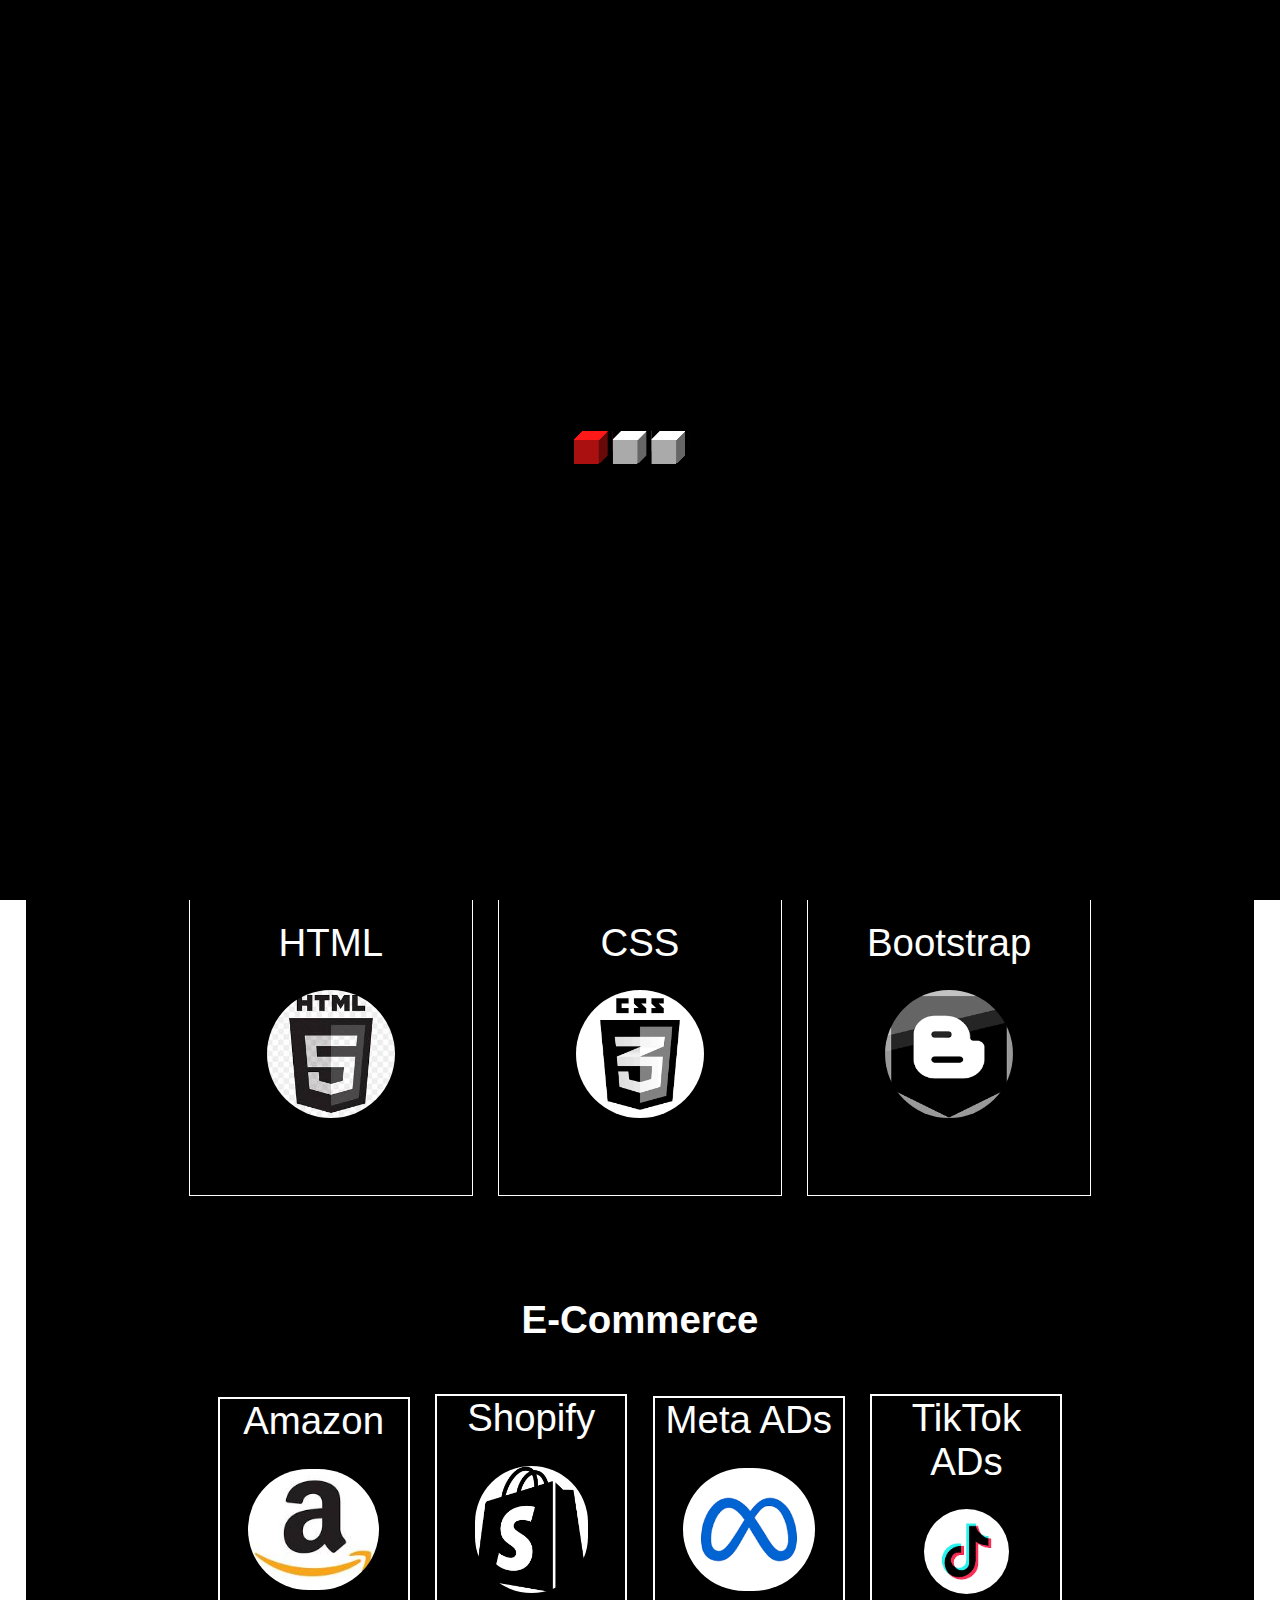
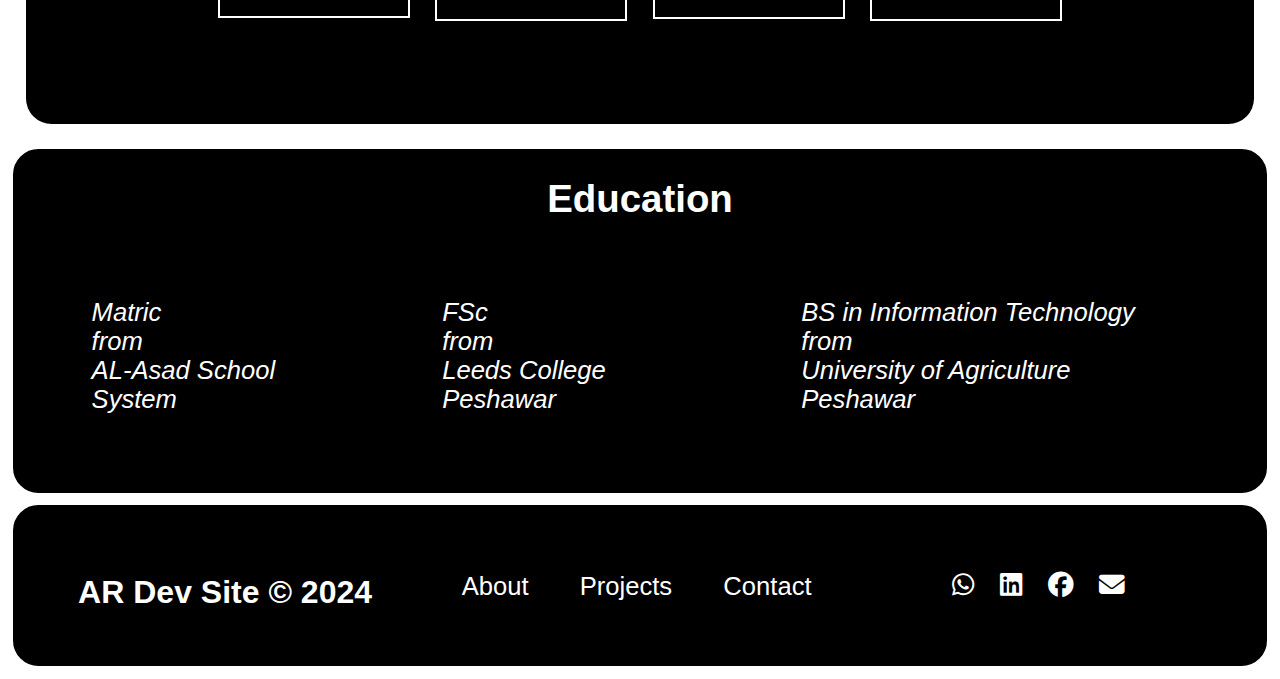
<file: index.html>
<!DOCTYPE html>
<html lang="en">
<head>
    <meta charset="UTF-8">
    <meta name="viewport" content="width=device-width, initial-scale=1.0">
    <title>AR Portfolio</title>
    <link rel="stylesheet" href="./index.css">
    <link rel="stylesheet" href="https://cdnjs.cloudflare.com/ajax/libs/font-awesome/6.7.2/css/all.min.css">
</head>
<body>
    <div id="preloader">
        <div class="loader"></div>
      </div>
    <div class="container">

        <div class="header">
            <div class="logo"><img src="./AR1.jpeg" alt="">
        </div>
           <div class="navbar">
            <nav>
                <ul class="nav-links">
                    <li><a href="#" target="_blank">Home</a></li>
                    <li><a href="#" target="_blank">About</a></li>
                    <li><a href="#" target="_blank">Projects</a></li>
                    <li><a href="#" target="_blank">Contact</a></li>
                </ul>
                <ul class="social-links">
                    <li><a href="#" target="_blank"><i class="fa-brands fa-whatsapp"></i></a></li>
                    <li><a href="#" target="_blank"><i class="fa-brands fa-linkedin"></i></a></li>
                    <li><a href="#" target="_blank"><i class="fa-brands fa-facebook"></i></a></li>
                    <li><a href="#" target="_blank"><i class="fa-solid fa-envelope"></i></a></li>
                </ul>
            </nav>
           </div>
        </div>
    
        
            <div class="intro">
               <div class="intro-text">
                <h1>Hi, I'm Anis Riaz</h1>
                <p> A passionate Frontend Web Developer with expertise in creating engaging and user-friendly web interfaces. I have hands-on experience in e-commerce, including selling on platforms like Amazon and Shopify. With skills in running Meta and TikTok ads, I bring a blend of technical and marketing expertise to every project. Let's create something amazing together!</p>
               </div>
               <img src="./my img.jpg"  alt="logo">

            </div>

            <div class="services">
                <h1>Skills</h1>
             <div class="ser">
                <div class="web">
                    <h1>Web development</h1>
                    <ul>
                        <li>HTML <br> <img src="./html.jpg" alt=""></li>
                        <li>CSS <br> <img src="./css 3.png" alt=""></li>
                        <li>Bootstrap <br> <img src="./BS1.png" alt=""></li>
                    </ul>
                  </div>
    
                   <div class="ecom">
                    <h1>E-Commerce</h1>
                    <UL>
                        <li>Amazon    <img src="./AMA.jpeg" width="70%" alt="A"></li>
                        <li>Shopify   <img src="./shO.png" width="60%" alt="S"></li>
                        <li>Meta ADs  <img src="./meta.png" width="70%" alt="M"></li>
                        <li>TikTok ADs<img src="./TT.png" width="45%" alt="T"></li> 
                    </ul>
                   </div>
             </div>
            </div>

            <div class="Education">
                <h1>Education</h1>
                <ul>
                    <li>Matric <br> from
                    <p>
                         AL-Asad School System
                    </p>
                </li>
                     
                    <li>FSc <br> from
                      <p>  Leeds College Peshawar</p>
                    </li>
                    <li>BS in Information Technology <br> from
                        <p> University of Agriculture Peshawar</p>
                    </li>
                </ul>
            </div>

            <div class="footer">
                <h1>AR Dev Site &copy; 2024</h1>
                <div class="nav">
                    <ul>
                        <li><a href="">About</a></li>
                        <li><a href="">Projects</a></li>
                        <li><a href="">Contact</a></li>
                    </ul>
                </div>
                <div class="links">
                    <ul>
                        <li><a href=""><i class="fa-brands fa-whatsapp"></i></a></li>
                        <li><a href=""><i class="fa-brands fa-linkedin"></i></a></li>
                        <li><a href=""><i class="fa-brands fa-facebook"></i></a></li>
                        <li><a href=""><i class="fa-solid fa-envelope"></i></a></li>
                    </ul>
                </div>    

            </div>
    </div>

    <script>
        window.addEventListener("load", () => {
    setTimeout(() => {
      document.getElementById("preloader").style.display = "none";
    }, 3000); // Adjust the time (in milliseconds) for a longer delay
  });
      </script>

      
</body>
</html>
</file>
<file: index.css>
/* HTML: <div class="loader"></div> */
#preloader {
    position: fixed;
    top: 0;
    left: 0;
    width: 100%;
    height: 100%;
    background: #000;
    display: flex;
    justify-content: center;
    align-items: center;
    z-index: 9999;
  }

.loader {
    --s: 25px;
    --g :5px;  
    
    width: calc(3*(1.353*var(--s) + var(--g)));
    aspect-ratio: 3;
    background:
      linear-gradient(#ff1818 0 0) left/33% 100% no-repeat,
      conic-gradient(from -90deg at var(--s) calc(0.353*var(--s)),
        #fff 135deg,#666 0 270deg,#aaa 0); 
    background-blend-mode: multiply;
    --_m:
      linear-gradient(to bottom right,
         #0000 calc(0.25*var(--s)),#000 0 calc(100% - calc(0.25*var(--s)) - 1.414*var(--g)),#0000 0),
      conic-gradient(from -90deg at right var(--g) bottom var(--g),#000 90deg,#0000 0);
    -webkit-mask: var(--_m);
            mask: var(--_m);
    background-size:   calc(100%/3) 100%;
    -webkit-mask-size: calc(100%/3) 100%;
            mask-size: calc(100%/3) 100%;
    -webkit-mask-composite: source-in;
            mask-composite: intersect;
    animation: l7 steps(3) 1.5s infinite;
  }
  @keyframes l7 {
    to {background-position: 150% 0%}
  }


*{
    padding: 0;
    margin: 0;
    box-sizing: border-box;
}
.container{
    font-family: sans-serif;
}
.header{
    display: flex;
    justify-content: space-around;
    align-items: center;
    background-color: #000000;
    color: rgb(255, 255, 255);
    margin: 1vw;
    border-radius: 2vw;
    /* height: 10%%; */
}

.logo img{
    font-family: sans-serif;
    font-size: 2vw;
    margin-left: 2vw;
    width: 8vw;
    /* height: 5vw; */
    border-radius: 2vw;
    transition-duration: 1.5s;
    /* transition-delay: 1s; */
    /* transition-timing-function: ease; */
    transition-property: width;
    transition-property: height;
}

.logo img:hover{
    background-color: white;
    color: black;
    width: 10vw;
    /* height: 10vw; */
    transform: 1s;
    transition: 1s;
}

.navbar{
    display: flex;
    justify-content: space-evenly;
    align-items: center;
}

.navbar ul{
    list-style: none;
}

.nav-links{
    display: flex;
    justify-content: center;
    align-items: center;
    margin-top: 2vw;
    margin-right:20vw;
}

.nav-links li{
    padding: 2vw;
}

.nav-links li a{
    text-decoration: none;
    color: rgb(255, 255, 255);
    margin-right: 2vw;
    font-size: 1.5vw;
    font-family: sans-serif;
    padding: 2vw;
    border-radius: 3vw;
    transition-duration: 15s;
    transition-delay: 5s;
    /* transition-timing-function: step-end; */
    transition-property: width;

}


.nav-links li a:hover{
    background-color: rgb(255, 255, 255);
    color: rgb(0, 0, 0);
    font-size: 2vw;
    transform: 1.0s;
    transition: 1.5s;
}

.social-links{
    display: flex;
    justify-content: center;
    align-items: center;
    width: 20vw;
    float: right;
    margin-right: 1vw;
}

.social-links li a{
    text-decoration: none;
    color: rgb(255, 255, 255);
    font-size: 2vw;
    padding: 1vw;
    border-radius: 2vw;
    transition-duration: 15s;
    transition-delay: 5s;
    /* transition-timing-function: ease-in; */
    transition-property: width;
} 

.social-links li a:hover{
    background-color: rgb(255, 255, 255);
    color: rgb(0, 0, 0);
    font-size: 2.5vw ;
    transform: 1.0s;
    transition: 1s;
}

.intro{
    display: flex;
    flex-direction: ;
    /* border: 2px solid black; */
    background-color: black;
    color: white;
    margin: 2vw;
    border-radius: 2vw;
    padding: 0.5vw;
}


.intro-text{
    display: flex;
    flex-direction: column;
    justify-content: center;
    align-items: center;
    /* width: 100%; */
}

.intro-text h1{
    font-size: 3vw;
    font-family: sans-serif;
    margin-top: 2vw;
}

.intro-text p{
    font-size: 2vw;
    font-family: sans-serif;
    margin: 2vw;
    padding: 3vw;
}

.intro img{
    width: 30vw;
    height: 30vw;
    border-radius: 50vw;
    margin: 2vw;
}

.services{
    background-color: black;
    color: white;
    margin: 2vw;
    border-radius: 2vw;
    padding: 1vw;
}

.services h1{
    /* border: 2px solid white; */
    /* background-color: white; */
    /* color: black; */
    text-align: center;
    border-radius: 2vw;
    font-size: 3vw;
    font-family: sans-serif;
    margin: 1vw;
}

.ser{
    display: flex;
    flex-direction: column;
    justify-content: space-evenly;
    align-items: center;
    margin: 2vw;
}

.web{
    display: flex;
    flex-direction: column;
    justify-content: center;
    align-items: center;
    /* background-color: black; */
    /* color: white; */
    margin: 2vw;
    border-radius: 3vw;
    /* padding: 10px; */
    /* float: left; */
}

.web h1{
    /* border: 2px solid white; */
    /* background-color: white; */
    /* color: black; */
    width: 30vw;
    text-align: center;
    border-radius: 3vw;
    font-size: 3vw;
    font-family: sans-serif;
    margin: 1vw;
}

.web ul{
    display: flex;
    justify-content: center;
    align-items: center;
    list-style: none;
    font-size: 2vw;
    font-family: sans-serif;
    margin: 2vw;
    /* padding: 30px; */
}

.web ul li{
    display: flex;
    flex-direction: column;
    justify-content: center;
    align-items: center;
   padding: 4vw;
    margin: 1vw;
    font-size: 3vw;
    border: 1px solid white;
    transition-duration: 15s;
    transition-delay: 5s;
    /* transition-timing-function: ease-in; */
    transition-property: width;

}

.web ul li img{
    width: 10vw;
    height: 10vw;
    margin: 2vw;
    border-radius: 50vw;
}
.web ul li:hover{
    background-color: white;
    color: black;
    transform: 2s;
    font-size: 4vw;
    transition: 2s;
}

.ecom{
    display: flex;
    flex-direction: column;
    justify-content: center;
    align-items: center;
    background-color: black;
    color: white;
    margin: 2vw;
    border-radius: 2vw;
}

.ecom h1{
    /* border: 2px solid white; */
    /* background-color: white; */
    /* color: white; */
    width: 70vw;
    text-align: center;
    border-radius: 2vw;
    font-size: 3vw;
    font-family: sans-serif;
    margin: 1vw;
}

.ecom ul{
    display: flex;
    justify-content: center;
    align-items: center;
    list-style: none;
    font-size: 2vw;
    font-family: sans-serif;
    margin: 2vw;
    /* padding: 30px; */
}

.ecom ul li{
    display: flex;
    flex-direction: column;
    justify-content: center;
    align-items: center;
    text-align: center;
    /* padding: 100px; */
    margin: 1vw;
    font-size: 3vw;
    width: 15vw;
    border: 2px solid white;
    transition-duration: 3s;
    /* transition-delay: 5s; */
    /* transition-timing-function: ease-in; */
    transition-property: width;

}

.ecom ul li img{
    flex-direction: row;
    /* width: 200px; */
    /* height: 200px; */
    margin: 2vw;
    border-radius: 50vw;
}

.ecom ul li:hover{
    background-color: white;
    color: black;
    transform: 2s;
    font-size: 4vw;
    transition: 2s;
}

.Education{
    border: 2px solid black;
    margin: 1vw;
    background-color: #000000;
    color: white;
    border-radius: 2vw ;
}

.Education h1{
    display: flex;
    justify-content: center;
    align-items: center;
    /* background-color: white; */
    border-radius: 2vw;
    margin-top: 2vw;
    margin-left: 10vw;
    margin-right: 10vw;
    /* padding: 1vw; */
    font-size: 3vw;
    font-family: sans-serif;

}

.Education ul{
    display: flex;
    /* flex-direction: column; */
    justify-content: center;
    align-items: center;
    list-style: none;
    font-size: 2vw;
    font-family: sans-serif;
    font-style: oblique;
    margin: 2vw;
    padding: 1vw;
}

.Education ul li{
    /* border: 2px solid black; */
    /* background-color: white; */
    /* color: black; */
    margin: 1vw;
    padding: 2vw;
    border-radius: 3vw;
}

.footer{
    display: flex;
    /* flex-direction: column; */
    justify-content: center;
    align-items: center;
    border: 2px solid black;
    background-color: #000000;
    color: white;
    border-radius: 2vw;
    margin: 1vw;
}

.footer h1{
    margin-top: 1vw;
}

.footer .nav{
    margin-left: 2vw;
    padding: 1vw;
}

.nav ul{
    display: flex;
    justify-content: center;
    align-items: center;
    list-style: none;
    font-family: sans-serif;
    font-size: 2vw;
    padding: 2vw;
}

.nav li a{
    text-decoration: none;
    color: white;
    padding: 2vw;
    border-radius: 2vw;
}

.nav li a:hover{
    background-color: white;
    color: #000000;

}

.footer .links{
    margin: 2vw;
    padding: 1vw;
}

.links ul{
    display: flex;
    justify-content: center;
    align-items: center;
    list-style: none;
    font-family: sans-serif;
    font-size: 2vw;
    padding: 2vw;
}

.links li a{
    text-decoration: none;
    color: white;
    padding: 1vw;
    border-radius: 2vw;
}

.links li a:hover{
    background-color: white;
    color: #000000;
}


@media (max-width: 768px) {
    .header {
        flex-direction: column;
    }

    .logo img {
        width: 12vw;
    }

    .nav-links {
        flex-direction: column;
        margin-right: 0;
    }

    .nav-links li {
        padding: 1vw;
    }

    .social-links {
        width: 100%;
    }

    .intro{
        justify-content: center;
        align-items: center;
        flex-direction: column-reverse;
    }

    .intro h1{
        font-size: 4.5vw;
    }

    .intro p{
        font-size: 3vw;
    }

    .web ul li img, .ecom ul li img {
        width: 20vw;
        height: 20vw;
    }

    .intro-text h1, .services h1, .web h1, .ecom h1, .Education h1 {
        font-size: 4vw;
    }

    .web ul, .ecom ul, .Education ul {
        flex-direction: column;
    }

    .Education li{
        font-size: 3.5vw;
    }

    .Education p{
        font-size: 3.5vw;
    }

    .web ul li, .ecom ul li {
        font-size: 3vw;
        width: 90%;
    }
}

@media (max-width: 480px) {
    .header {
        flex-direction: column;
        text-align: center;
    }

    .logo img {
        width: 15vw;
    }

    .nav-links li a {
        font-size: 3vw;
    }

    .social-links li a {
        font-size: 2.5vw;
    }

    .intro img, .web ul li img, .ecom ul li img {
        width: 25vw;
        height: 25vw;
    }

    .intro-text h1, .services h1, .web h1, .ecom h1, .Education h1 {
        font-size: 5vw;
    }

    .web ul li, .ecom ul li {
        font-size: 4vw;
        margin: 1vw;
    }

    .footer {
        flex-direction: column;
    }

    .footer .nav ul, .footer .links ul {
        flex-direction: column;
        text-align: center;
    }

    .footer .nav li a, .footer .links li a {
        font-size: 3vw;
    }
}
</file>
